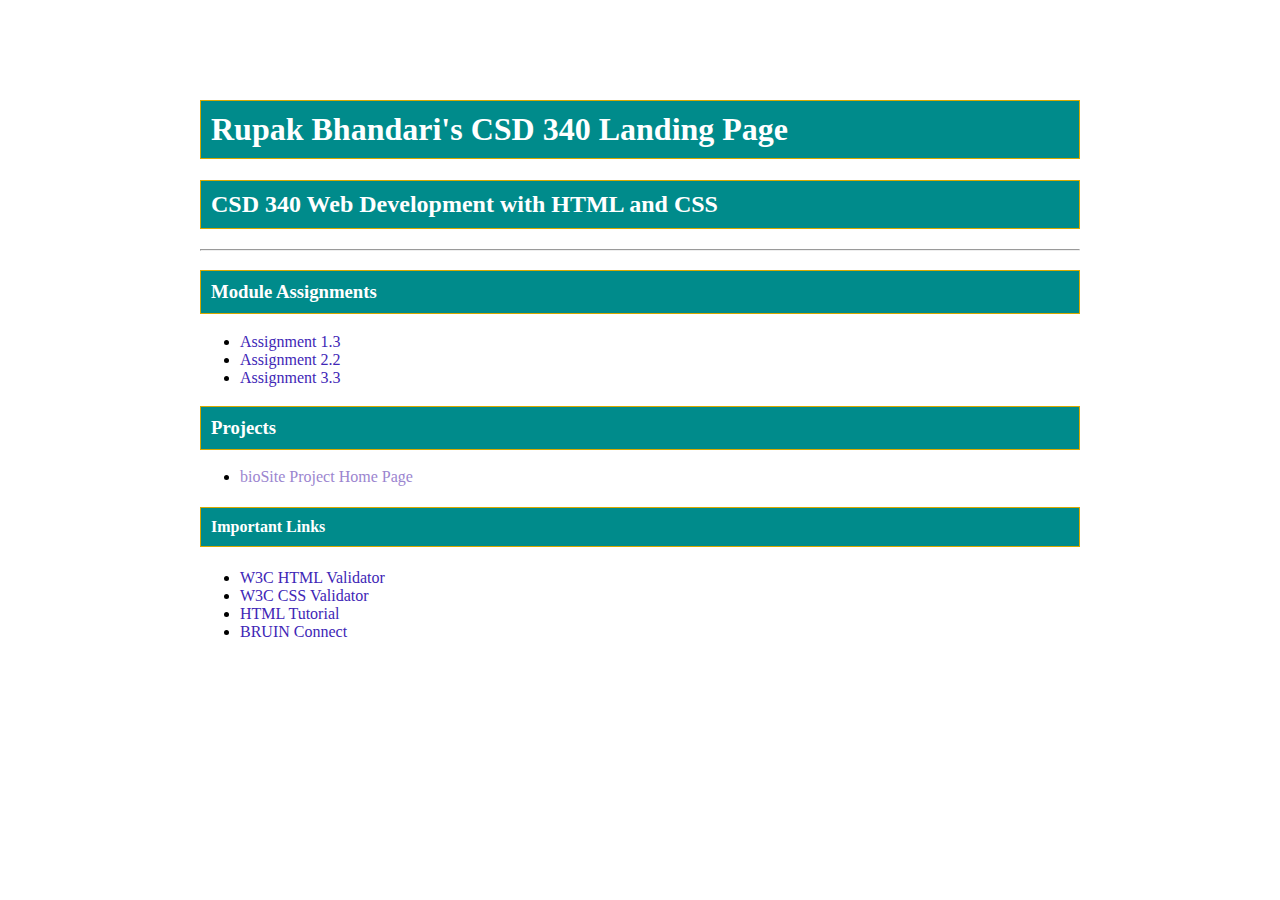
<file: index.html>
<!DOCTYPE html>
<html lang="en">
<head>
    <meta charset="UTF-8">
    <meta name="viewport" content="width=device-width, initial-scale=1.0">
    <title>Rupak Bhandari's CSD 340 Landing Page</title>
    <link rel="stylesheet" href="site.css">
</head>
<body>
    <div id="container">
        <h1>Rupak Bhandari's CSD 340 Landing Page</h1>
        <h2>CSD 340 Web Development with HTML and CSS</h2>
        <hr>
        <h3>Module Assignments</h3>
        <ul>
            <li><a href="module-1/Bhandari_Mod1_3.html">Assignment 1.3</a></li>
            <li><a href="module-2/Bhandari_Mod2_2.html">Assignment 2.2</a></li>
            <li><a href="module-3/Bhandari_Mod3_3.html">Assignment 3.3</a></li>
        </ul>
        <h3>Projects</h3>
        <ul>
            <li><a href="">bioSite Project Home Page</a></li>
        </ul>
        <h4>Important Links</h4>
        <ul>
            <li><a href="https://validator.w3.org/">W3C HTML Validator</a></li>
            <li><a href="http://jigsaw.w3.org/css-validator/">W3C CSS Validator</a></li>
            <li><a href="https://www.w3schools.com/html/">HTML Tutorial</a></li>
            <li><a href="https://bruinconnect.bellevue.edu/">BRUIN Connect</a></li>
        </ul>
    </div>
</body>
</html>
</file>
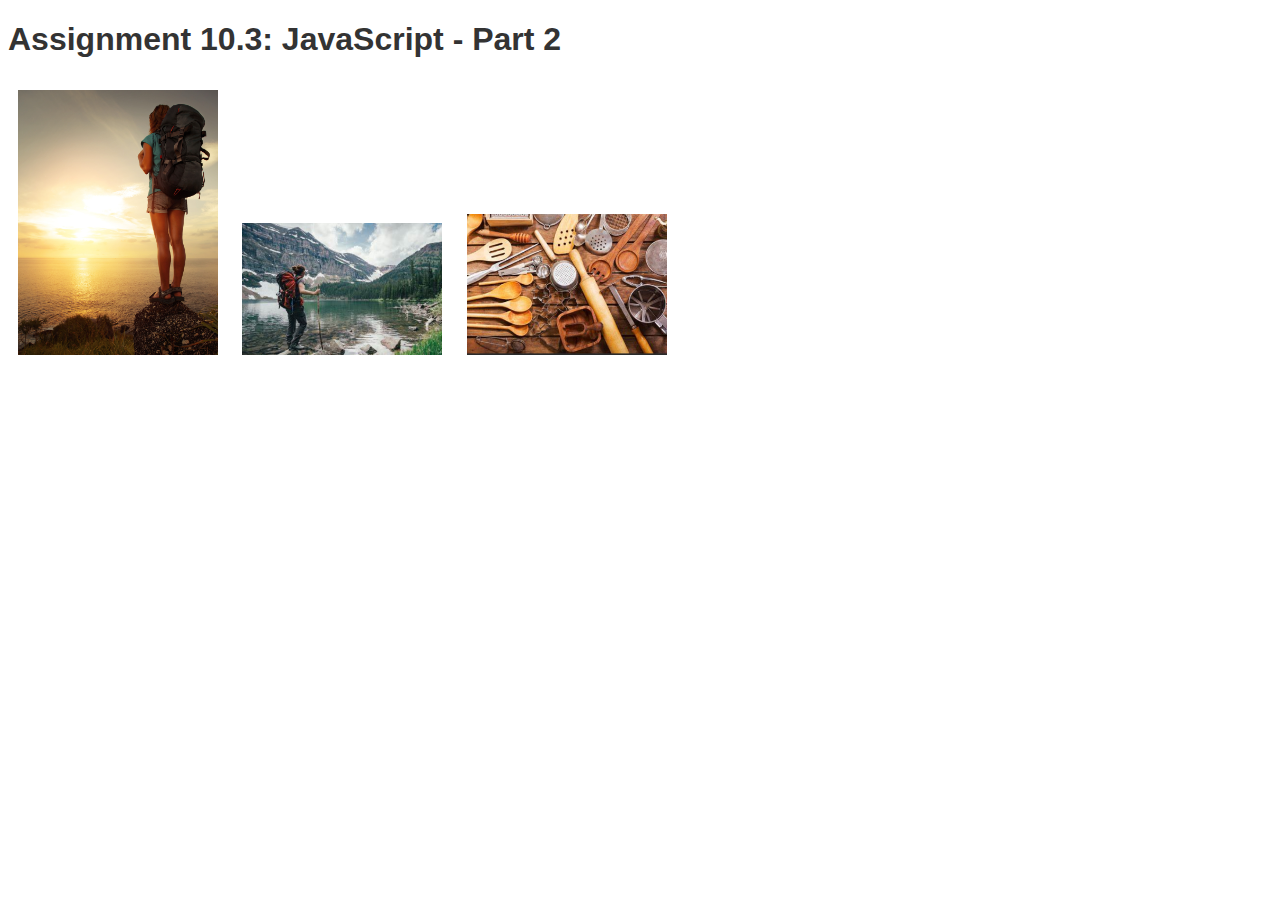
<file: Module - 10/Bhandari_Mod10_3.html>
<!DOCTYPE html>
<html lang="en">
<head>
    <meta charset="UTF-8">
    <meta name="viewport" content="width=device-width, initial-scale=1.0">
    <title>CSD 340 Web Development with HTML and CSS</title>
    <style>
        body {
            font-family: Arial, sans-serif;
        }
        h1 {
            color: #333;
        }
        img {
            cursor: pointer;
            width: 200px;
            margin: 10px;
        }
    </style>
</head>
<body>
    <h1>Assignment 10.3: JavaScript - Part 2</h1>
    <div id="image-container">
	<img src="images/travelling.PNG" alt="Travel is life">
        <img src="images/hiking.PNG" alt="Outdoor is life">
        <img src="images/cooking.PNG" alt="Cooking is life">
    </div>
    <script>
        function handleImageClick(imgElement) {
            alert('You clicked on ' + imgElement.alt);
        }
    </script>
</body>
</html>
</file>
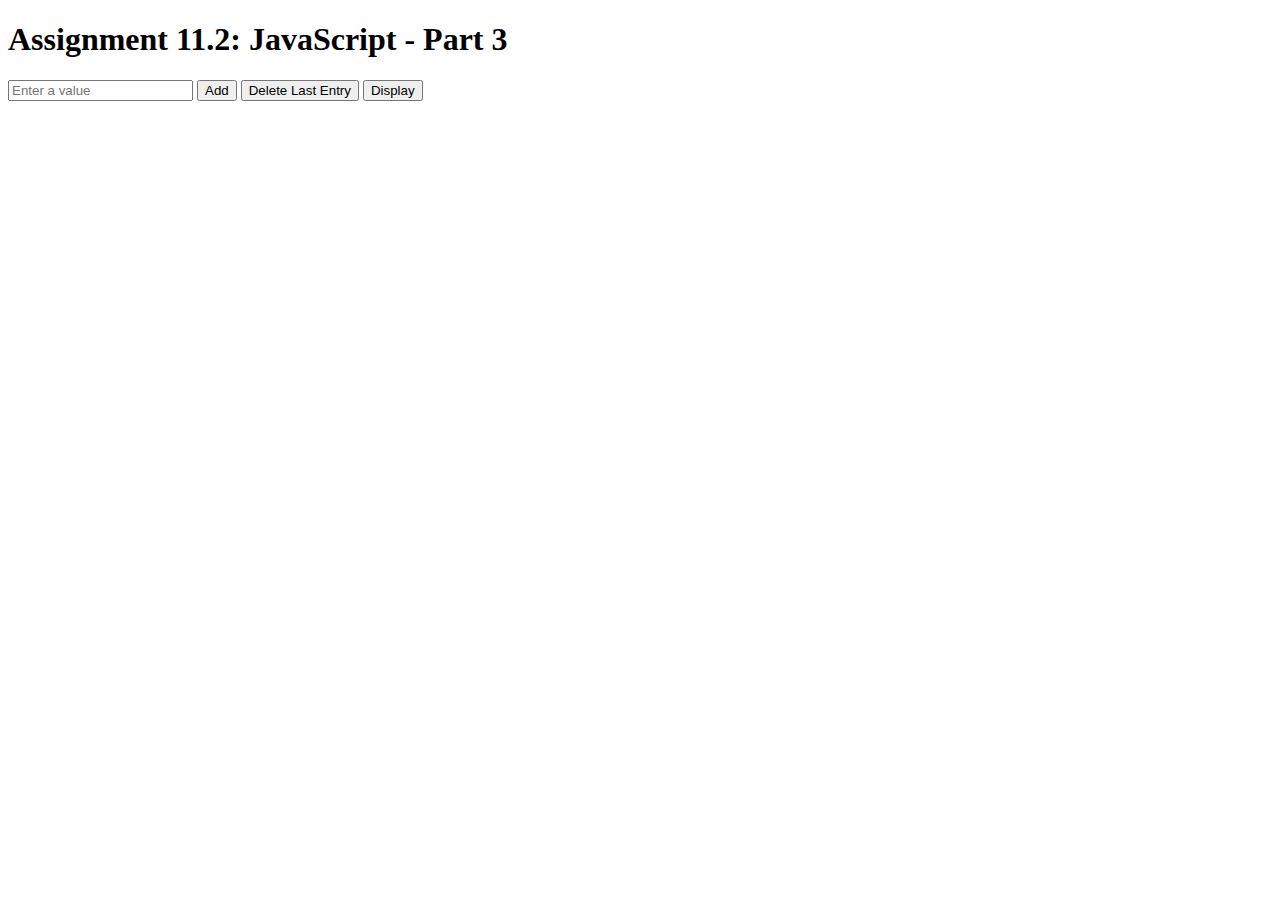
<file: Module - 11/Bhandari_Mod11_2.html>
<!DOCTYPE html>
<html lang="en">
<head>
    <meta charset="UTF-8">
    <meta name="viewport" content="width=device-width, initial-scale=1.0">
    <title>CSD 340 Web Development with HTML and CSS</title>
</head>
<body>
    <h1>Assignment 11.2: JavaScript - Part 3</h1>

    <input type="text" id="inputBox" placeholder="Enter a value">
    <button onclick="addElement()">Add</button>
    <button onclick="deleteLastElement()">Delete Last Entry</button>
    <button onclick="displayElements()">Display</button>

    <ul id="displayArea"></ul>

    <script>
        let myArray = [];

        function addElement() {
            const inputBox = document.getElementById('inputBox');
            const value = inputBox.value;
            if (value) {
                myArray.push(value);
                alert(`Added: ${value}`);
                inputBox.value = '';
            } else {
                alert('Please enter a value.');
            }
        }

        function deleteLastElement() {
            if (myArray.length > 0) {
                const removedElement = myArray.pop();
                alert(`Deleted: ${removedElement}`);
            } else {
                alert('Array is empty.');
            }
        }

        function displayElements() {
            const displayArea = document.getElementById('displayArea');
            displayArea.innerHTML = '';
            if (myArray.length > 0) {
                myArray.forEach((element, index) => {
                    const listItem = document.createElement('li');
                    listItem.textContent = `${index + 1}. ${element}`;
                    displayArea.appendChild(listItem);
                });
            } else {
                alert('Array is empty.');
            }
        }
    </script>
</body>
</html>
</file>
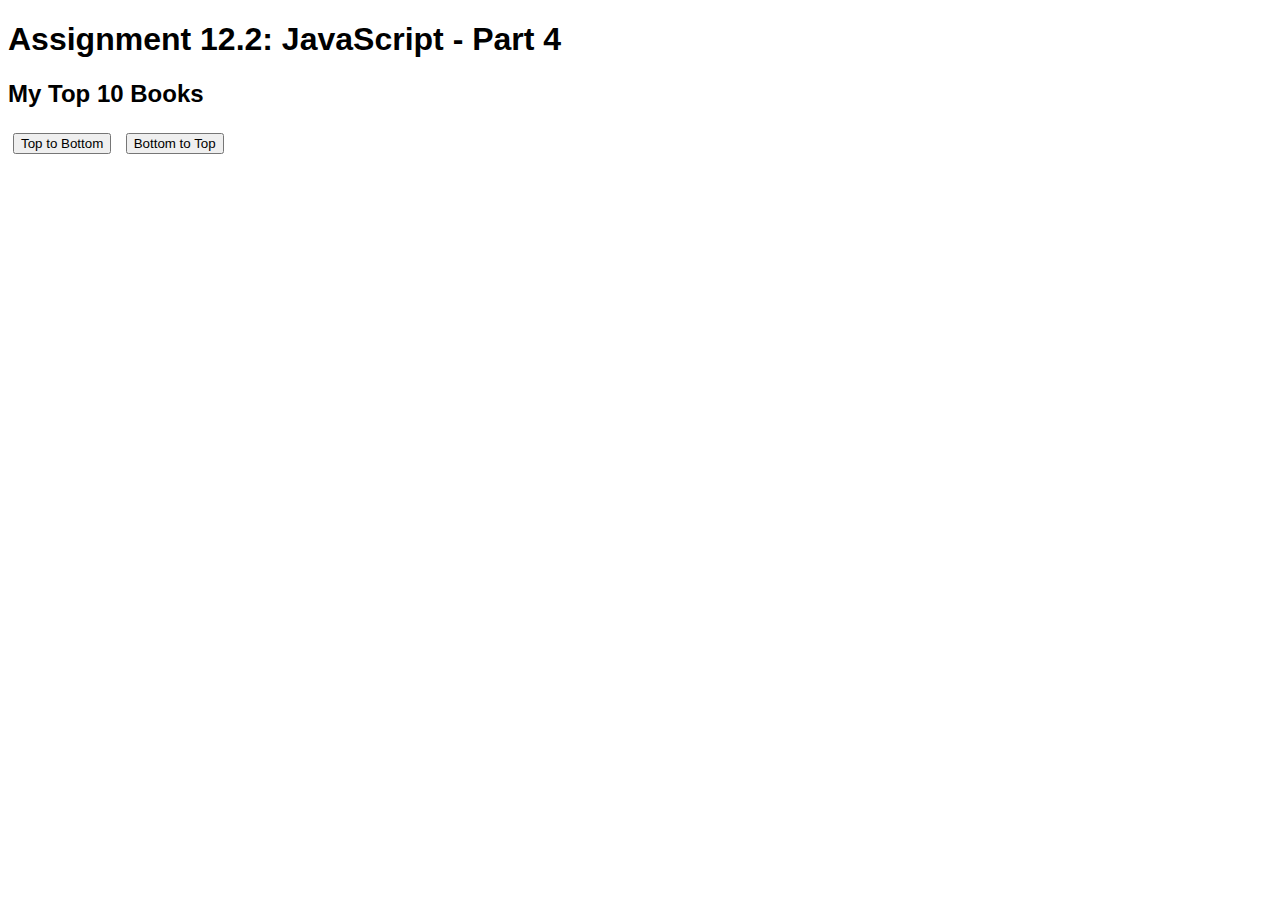
<file: Module - 12/Bhandari_Mod12_2.html>
<!DOCTYPE html>
<html lang="en">
<head>
    <meta charset="UTF-8">
    <meta name="viewport" content="width=device-width, initial-scale=1.0">
    <title>CSD 340 Web Development with HTML and CSS</title>
    <style>
        body {
            font-family: Arial, sans-serif;
        }
        button {
            margin: 5px;
        }
    </style>
</head>
<body>
    <h1>Assignment 12.2: JavaScript - Part 4</h1>

    <h2>My Top 10 Books</h2>

    <button onclick="displayTopToBottom()">Top to Bottom</button>
    <button onclick="displayBottomToTop()">Bottom to Top</button>

    <ul id="bookList"></ul>

    <script>
        // Array containing the top 10 books
        const books = [
            "Rich Dad Poor Dad",
            "Raktakunda",
            "Summer Love",
            "Karnali Blues",
            "Bhagavad Gita",
            "Palpasa Cafe",
            "Kite Runner",
            "Gone Girl",
            "Hamlet",
            "Seto Bagh"
        ];

        // Function to display books in ascending order
        function displayTopToBottom() {
            const bookList = document.getElementById('bookList');
            bookList.innerHTML = ''; // Clear existing list
            books.sort().forEach((book, index) => {
                const listItem = document.createElement('li');
                listItem.textContent = `${index + 1}. ${book}`;
                bookList.appendChild(listItem);
            });
        }

        // Function to display books in descending order
        function displayBottomToTop() {
            const bookList = document.getElementById('bookList');
            bookList.innerHTML = ''; // Clear existing list
            books.sort().reverse().forEach((book, index) => {
                const listItem = document.createElement('li');
                listItem.textContent = `${index + 1}. ${book}`;
                bookList.appendChild(listItem);
            });
        }
    </script>
</body>
</html>
</file>
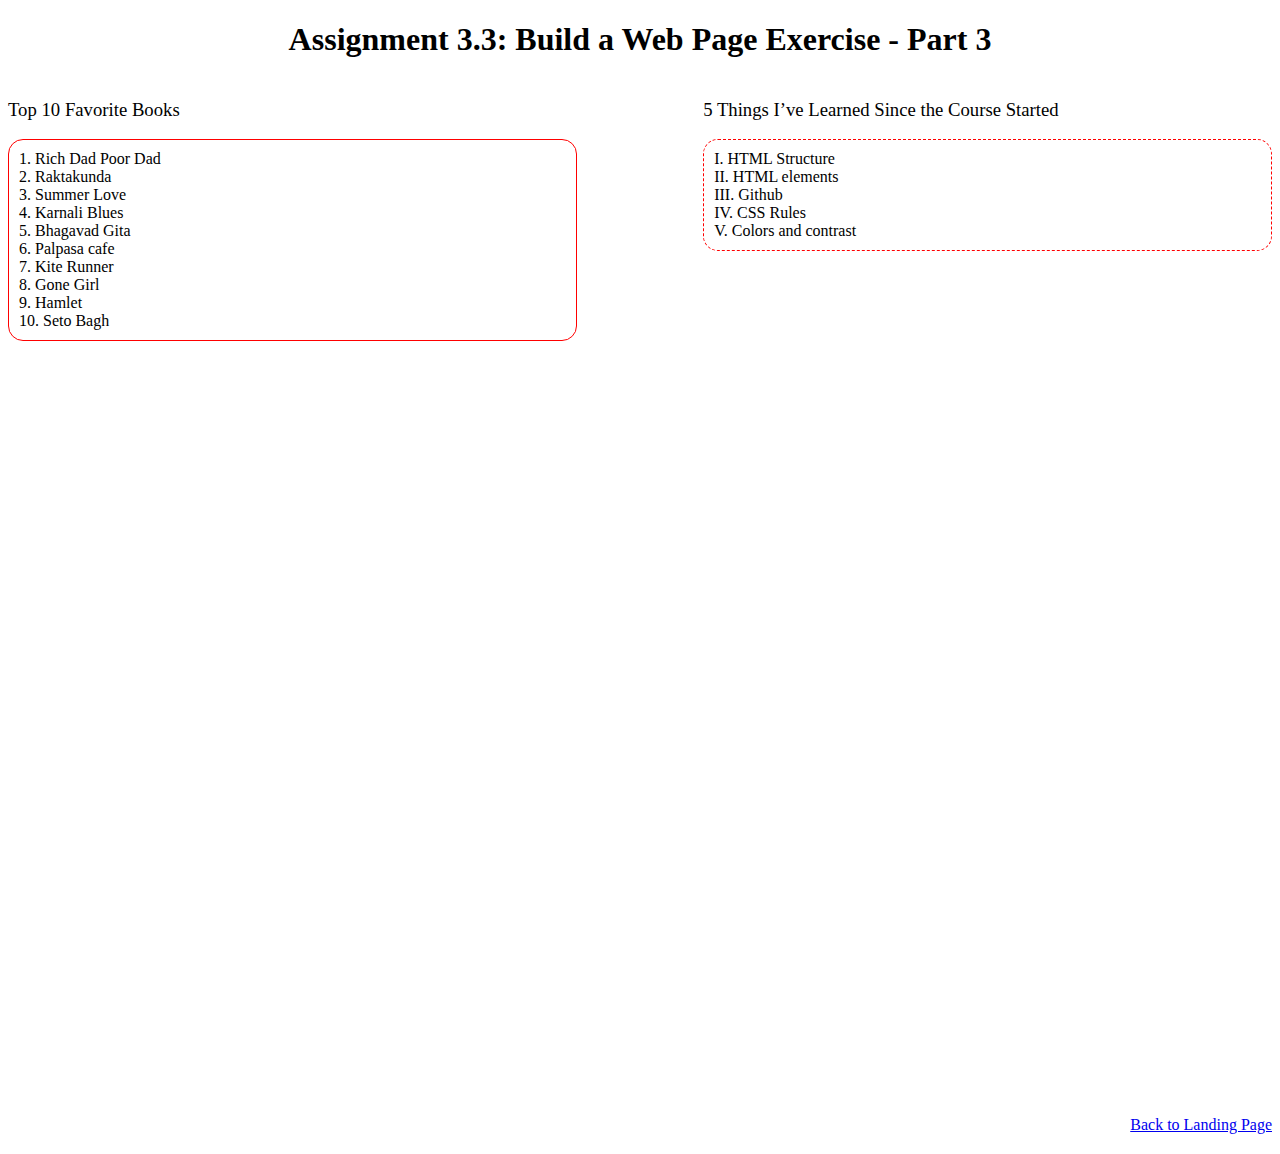
<file: Module - 3/Bhandari_Mod3_3.html>
<!DOCTYPE html>
<html lang="en">
<head>
    <meta charset="UTF-8">
    <meta name="viewport" content="width=device-width, initial-scale=1.0">
    <title>CSD 340 Web Development with HTML and CSS</title>
    <link rel="stylesheet" href="Bhandari_Mod3_3.css">
</head>
<body>
    <div id="container">
        <h1 style="text-align: center;">Assignment 3.3: Build a Web Page Exercise - Part 3</h1>
        
        <div style="width: 45%; float: left;">
            <h3>Top 10 Favorite Books</h3>
            <ol>
                <li>Rich Dad Poor Dad</li>
                <li>Raktakunda</li>
                <li>Summer Love</li>
                <li>Karnali Blues</li>
                <li>Bhagavad Gita</li>
                <li>Palpasa cafe</li>
                <li>Kite Runner</li>
                <li>Gone Girl</li>
                <li>Hamlet</li>
                <li>Seto Bagh</li>
            </ol>
        </div>

        <div style="width: 45%; float: right;">
            <h3>5 Things I’ve Learned Since the Course Started</h3>
            <ul>
                <li>HTML Structure</li>
                <li>HTML elements</li>
                <li>Github</li>
                <li>CSS Rules</li>
                <li>Colors and contrast</li>
            </ul>
        </div>

        <div style="width: 100%; clear: both; margin-top: 60%;">
            <a href="../index.html" style="float: right;">Back to Landing Page</a>
        </div>
    </div>
</body>
</html>
</file>
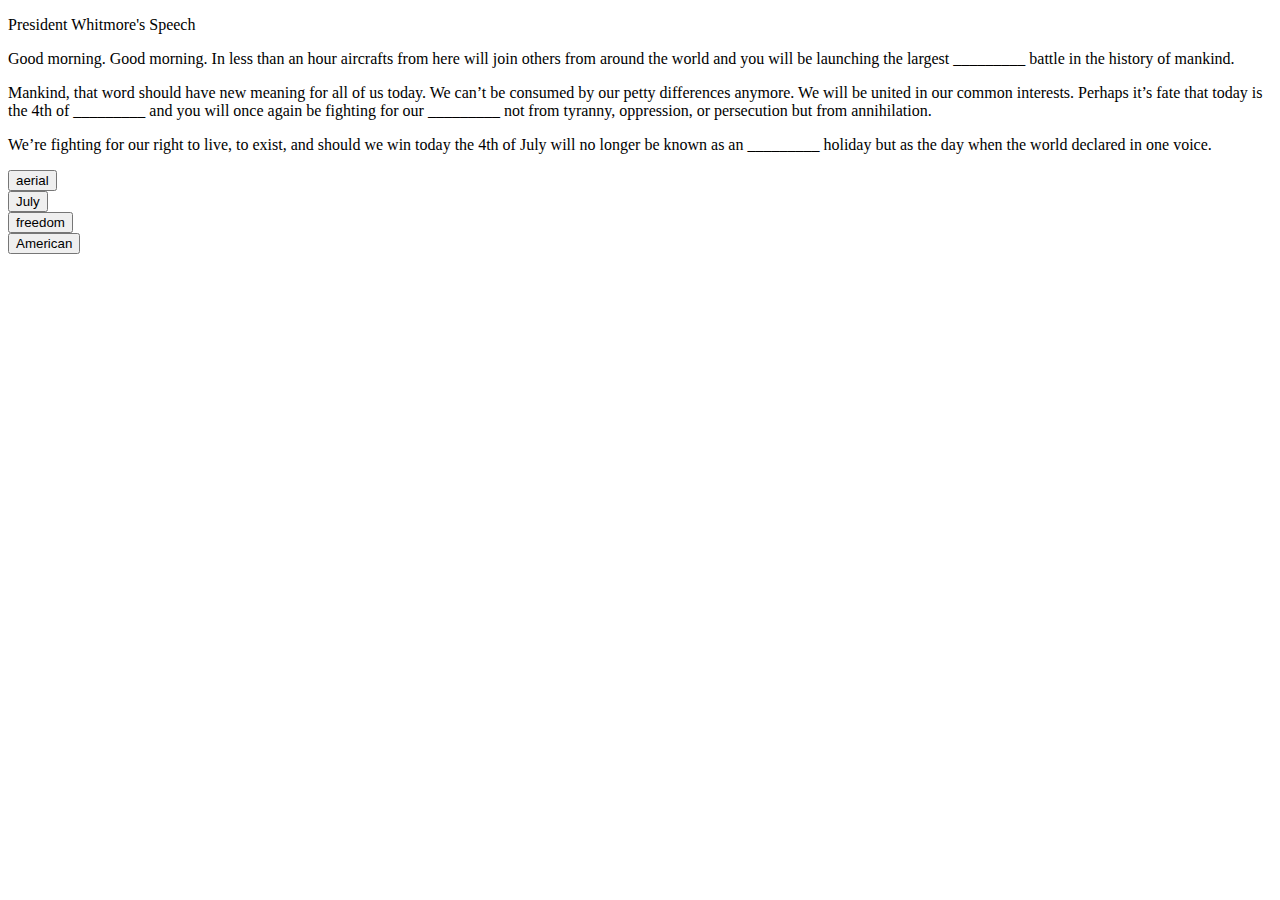
<file: Module - 9/Bhandari_Mod9_3.html>
<!DOCTYPE html>
<html lang='en'>
<!--
      Professor Cristy Cross
       Assignment 9.3
-->
    <head>
       <script>
           var firstVariableValue = "aerial";
	   var secondVariableValue = "July";
	   var thirdVariableValue = "freedom";
	   var fourthVariableValue = "American";
       </script>
    </head>

    <body> 
       <p> President Whitmore's Speech </p>
       <p> Good morning. Good morning. In less than an hour aircrafts from here will join others from around the world and you will be launching the largest <span id = "aerial">_________</span>  battle in the history of mankind.</p>
	<p> Mankind, that word should have new meaning for all of us today. We can’t be consumed by our petty differences anymore. We will be united in our common interests. Perhaps it’s fate that today is the 4th of <span id = "July">_________</span> and you will once again be fighting for our <span id = "freedom">_________</span> not from tyranny, oppression, or persecution but from annihilation.</p>
	<p> We’re fighting for our right to live, to exist, and should we win today the 4th of July will no longer be known as an <span id = "American">_________</span> holiday but as the day when the world declared in one voice.</p>
       <p>
           <button type="button"
             onclick="document.getElementById('aerial').innerHTML = firstVariableValue">aerial</button> <br />
           <button type="button"
             onclick="document.getElementById('July').innerHTML = secondVariableValue">July</button> <br /> 
           <button type="button"
             onclick="document.getElementById('freedom').innerHTML = thirdVariableValue">freedom</button> <br /> 
           <button type="button"
             onclick="document.getElementById('American').innerHTML = fourthVariableValue">American</button> <br />    
       </p> 
 </body>
<html>
</file>
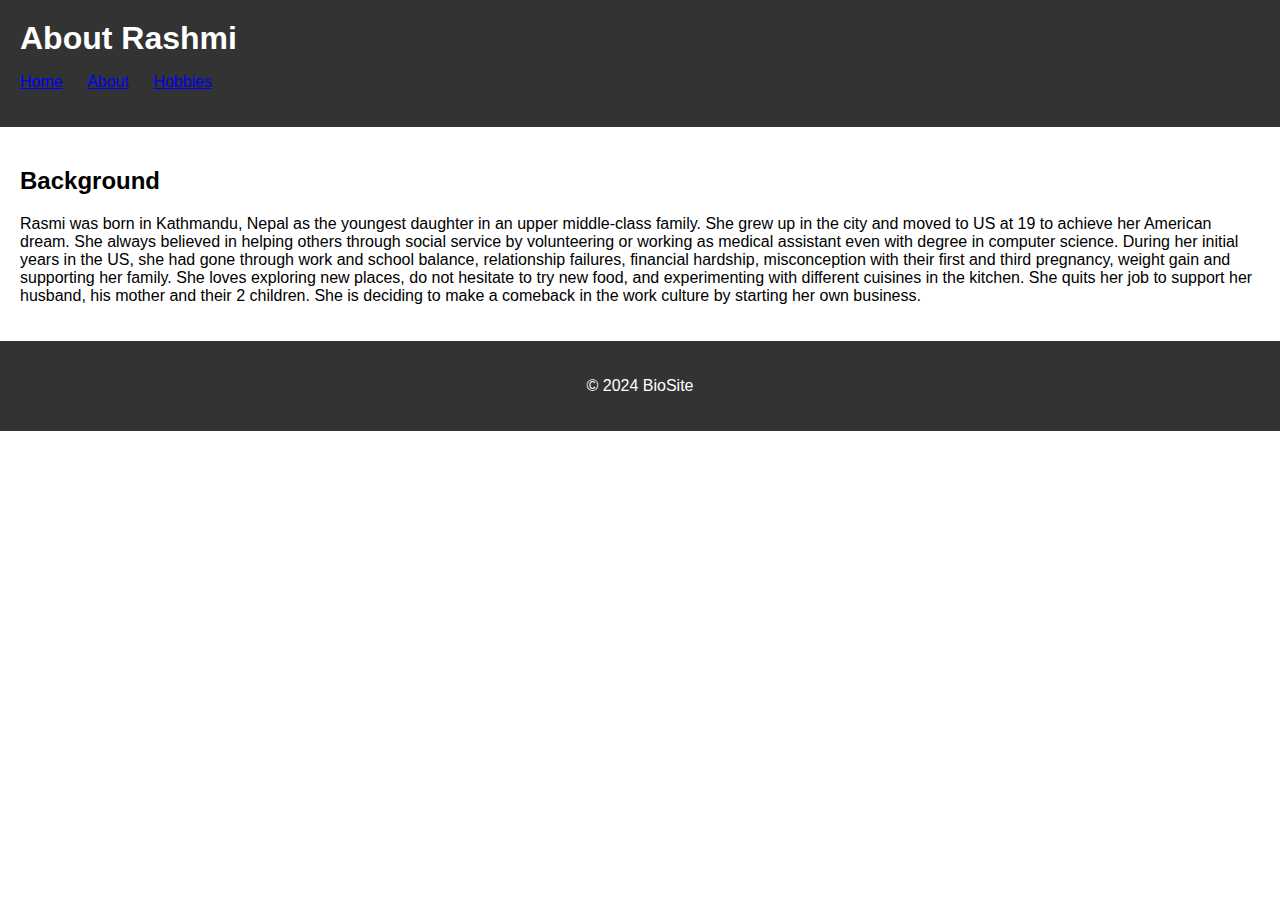
<file: test/about.html>
<!DOCTYPE html>
<html lang="en">
<head>
    <meta charset="UTF-8">
    <meta name="viewport" content="width=device-width, initial-scale=1.0">
    <title>BioSite - About</title>
    <link rel="stylesheet" href="styles.css">
</head>
<body>
    <header>
        <h1>About Rashmi</h1>
        <nav>
            <ul>
                <li><a href="index.html">Home</a></li>
                <li><a href="about.html">About</a></li>
                <li><a href="hobbies.html">Hobbies</a></li>
            </ul>
        </nav>
    </header>
    <main>
        <section>
            <h2>Background</h2>
            <p>Rasmi was born in Kathmandu, Nepal as the youngest daughter in an upper middle-class family. She grew up in the city and moved to US at 19 to achieve her American dream. She always believed in helping others through social service by volunteering or working as medical assistant even with degree in computer science. During her initial years in the US, she had gone through work and school balance, relationship failures, financial hardship, misconception with their first and third pregnancy, weight gain and supporting her family. She loves exploring new places, do not hesitate to try new food, and experimenting with different cuisines in the kitchen. She quits her job to support her husband, his mother and their 2 children. She is deciding to make a comeback in the work culture by starting her own business. </p>
        </section>
    </main>
    <footer>
        <p>&copy; 2024 BioSite</p>
    </footer>
</body>
</html>
</file>
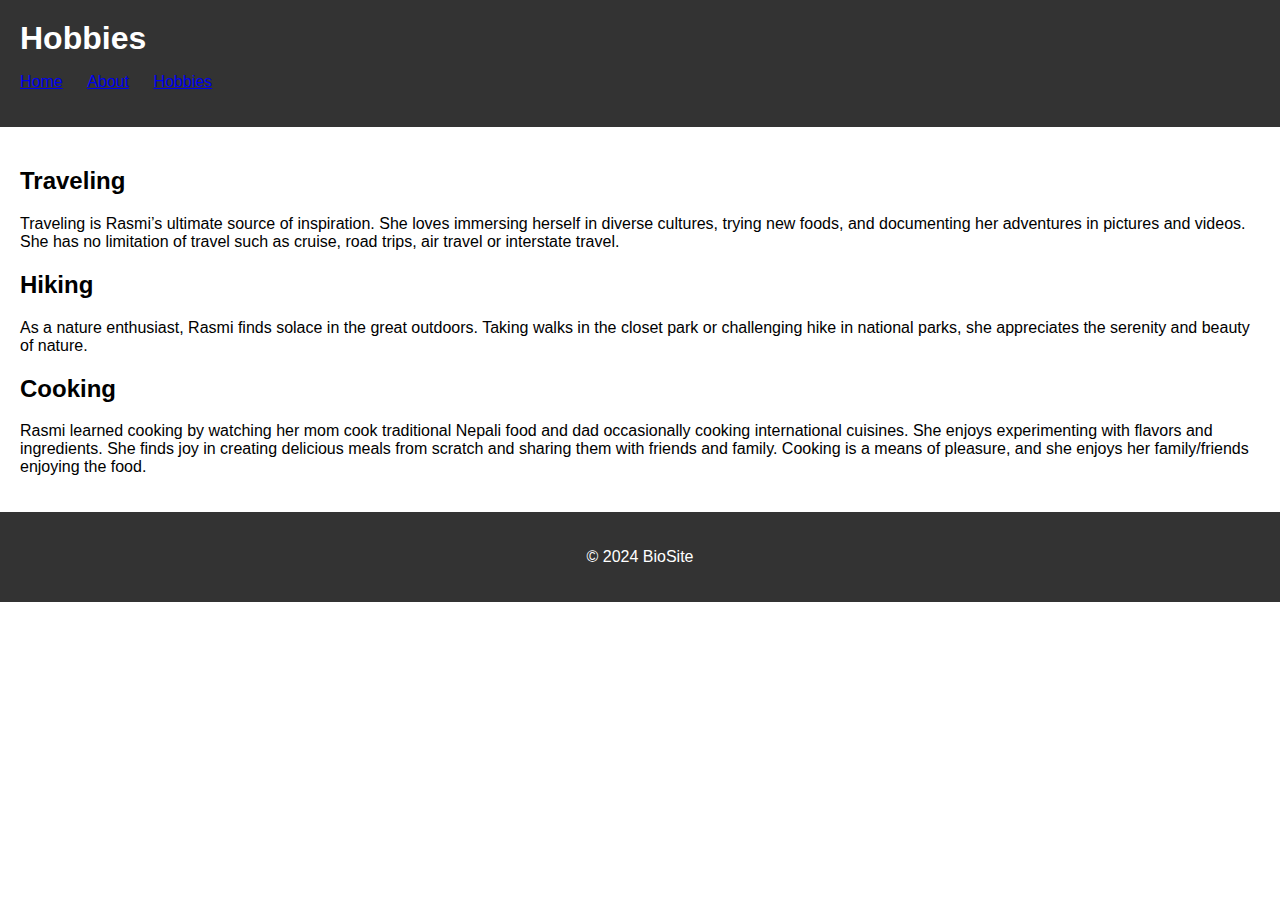
<file: test/hobbies.html>
<!DOCTYPE html>
<html lang="en">
<head>
    <meta charset="UTF-8">
    <meta name="viewport" content="width=device-width, initial-scale=1.0">
    <title>BioSite - Hobbies</title>
    <link rel="stylesheet" href="styles.css">
</head>
<body>
    <header>
        <h1>Hobbies</h1>
        <nav>
            <ul>
                <li><a href="index.html">Home</a></li>
                <li><a href="about.html">About</a></li>
                <li><a href="hobbies.html">Hobbies</a></li>
            </ul>
        </nav>
    </header>
    <main>
        <section>
            <h2>Traveling</h2>
            <p>Traveling is Rasmi’s ultimate source of inspiration. She loves immersing herself in diverse cultures, trying new foods, and documenting her adventures in pictures and videos. She has no limitation of travel such as cruise, road trips, air travel or interstate travel.</p>
        </section>
        <section>
            <h2>Hiking</h2>
            <p>As a nature enthusiast, Rasmi finds solace in the great outdoors. Taking walks in the closet park or challenging hike in national parks, she appreciates the serenity and beauty of nature.</p>
        </section>
	<section>
            <h2>Cooking</h2>
            <p>Rasmi learned cooking by watching her mom cook traditional Nepali food and dad occasionally cooking international cuisines. She enjoys experimenting with flavors and ingredients. She finds joy in creating delicious meals from scratch and sharing them with friends and family. Cooking is a means of pleasure, and she enjoys her family/friends enjoying the food.</p>
        </section>
    </main>
    <footer>
        <p>&copy; 2024 BioSite</p>
    </footer>
</body>
</html>
</file>
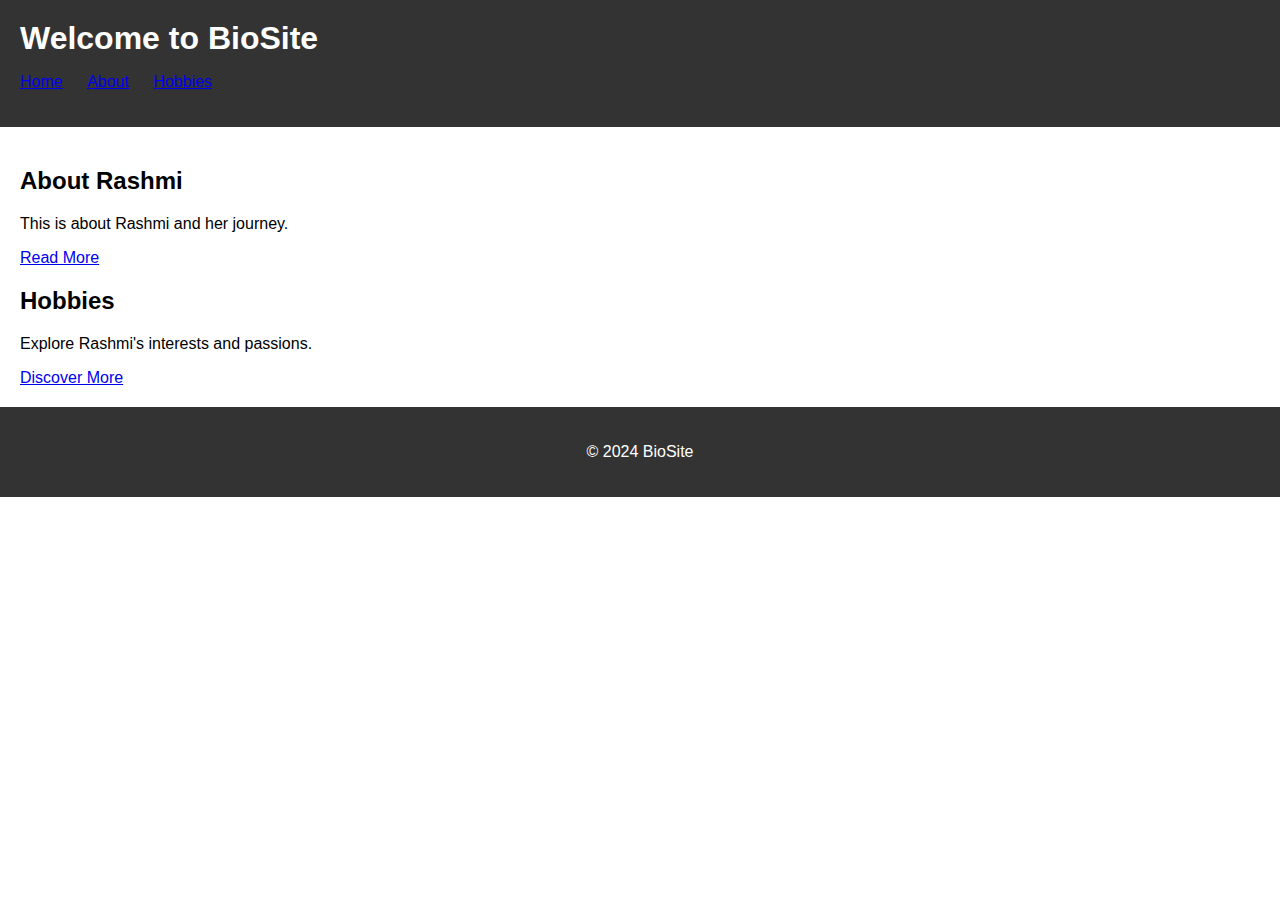
<file: test/index week 6.html>
<!DOCTYPE html>
<html lang="en">
<head>
    <meta charset="UTF-8">
    <meta name="viewport" content="width=device-width, initial-scale=1.0">
    <title>BioSite - Landing Page</title>
    <link rel="stylesheet" href="styles.css">
</head>
<body>
    <header>
        <h1>Welcome to BioSite</h1>
        <nav>
            <ul>
                <li><a href="index.html">Home</a></li>
                <li><a href="about.html">About</a></li>
                <li><a href="hobbies.html">Hobbies</a></li>
            </ul>
        </nav>
    </header>
    <main>
        <section>
            <h2>About Rashmi</h2>
            <p>This is about Rashmi and her journey.</p>
            <a href="about.html">Read More</a>
        </section>
        <section>
            <h2>Hobbies</h2>
            <p>Explore Rashmi's interests and passions.</p>
            <a href="hobbies.html">Discover More</a>
        </section>
    </main>
    <footer>
        <p>&copy; 2024 BioSite</p>
    </footer>
</body>
</html>
</file>
<file: site.css>
html, body {
    margin-top: 50px;
    margin-left: 100px;
    margin-right: 100px;
}

h1, h2, h3, h4 {
    background-color: DarkCyan; 
    color: #ffffff;
    border: 1px solid #D6A800;
    padding: 10px;
}

a {
    color: #4026b6; /* White link color */
    text-decoration: none;
}

a:hover {
    color: #bf6a16; 
}

a:visited {
    color: #9b85cf; 
}
</file>
<file: Module - 3/Bhandari_Mod3_3.css>
h1 {
    text-align: center;
}

#container > div {
    width: 45%;
    float: left;
}

#container > div:last-child {
    width: 100%;
    margin-top: 60%;
}

h3 {
    font-weight: 500;
}

ul, ol {
    font-weight: 300;
    padding: 10px;
}

ol {
    border: 1px solid red;
    border-radius: 15px;
    padding: 10px;
    list-style: decimal inside;
}

ul {
    border: 1px dashed red;
    border-radius: 15px;
    padding: 10px;
    list-style: upper-roman inside;
}

a:hover {
    text-decoration: underline;
}

#container > div:last-child {
    float: right;
    margin-bottom: 20px;
}
</file>
<file: test/styles.css>
body {
    font-family: Arial, sans-serif;
    margin: 0;
    padding: 0;
}

header {
    background-color: #333;
    color: #fff;
    padding: 20px;
}

header h1 {
    margin: 0;
}

nav ul {
    list-style-type: none;
    padding: 0;
}

nav ul li {
    display: inline;
    margin-right: 20px;
}

main {
    padding: 20px;
}

footer {
    background-color: #333;
    color: #fff;
    text-align: center;
    padding: 20px;
}
</file>
